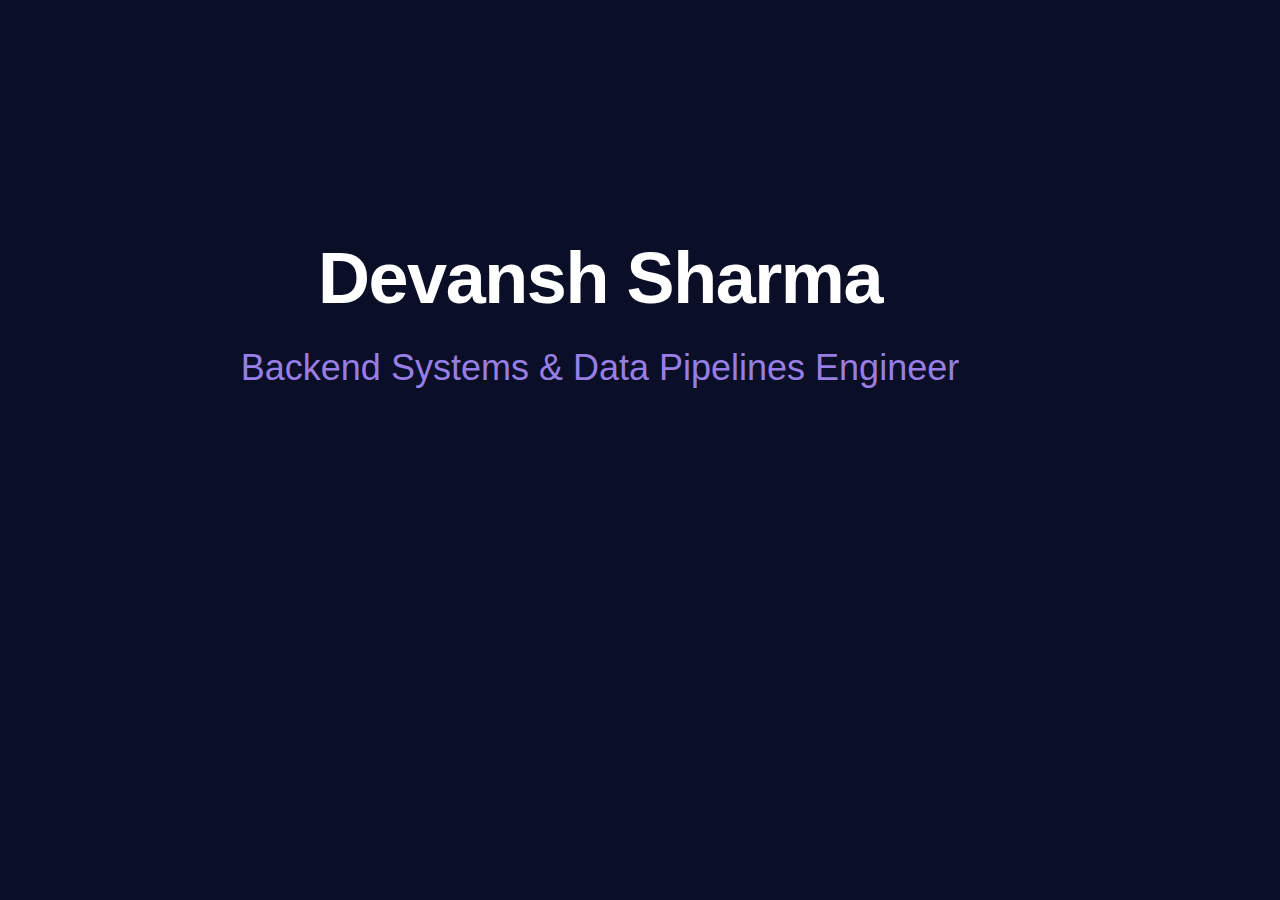
<file: og-image-generator.html>
<!DOCTYPE html>
<html lang="en">
<head>
  <meta charset="UTF-8">
  <meta name="viewport" content="width=device-width, initial-scale=1.0">
  <title>OG Image Generator</title>
  <style>
    * {
      margin: 0;
      padding: 0;
      box-sizing: border-box;
    }
    
    body {
      width: 1200px;
      height: 630px;
      background: #0a0e27;
      display: flex;
      flex-direction: column;
      justify-content: center;
      align-items: center;
      font-family: -apple-system, BlinkMacSystemFont, 'Segoe UI', Roboto, 'Helvetica Neue', Arial, sans-serif;
      color: #fff;
      padding: 80px;
    }
    
    .name {
      font-size: 72px;
      font-weight: 700;
      color: #fff;
      margin-bottom: 24px;
      letter-spacing: -0.02em;
    }
    
    .descriptor {
      font-size: 36px;
      font-weight: 400;
      color: #a78bfa;
      opacity: 0.9;
      text-align: center;
      line-height: 1.4;
    }
  </style>
</head>
<body>
  <div class="name">Devansh Sharma</div>
  <div class="descriptor">Backend Systems & Data Pipelines Engineer</div>
</body>
</html>
</file>
